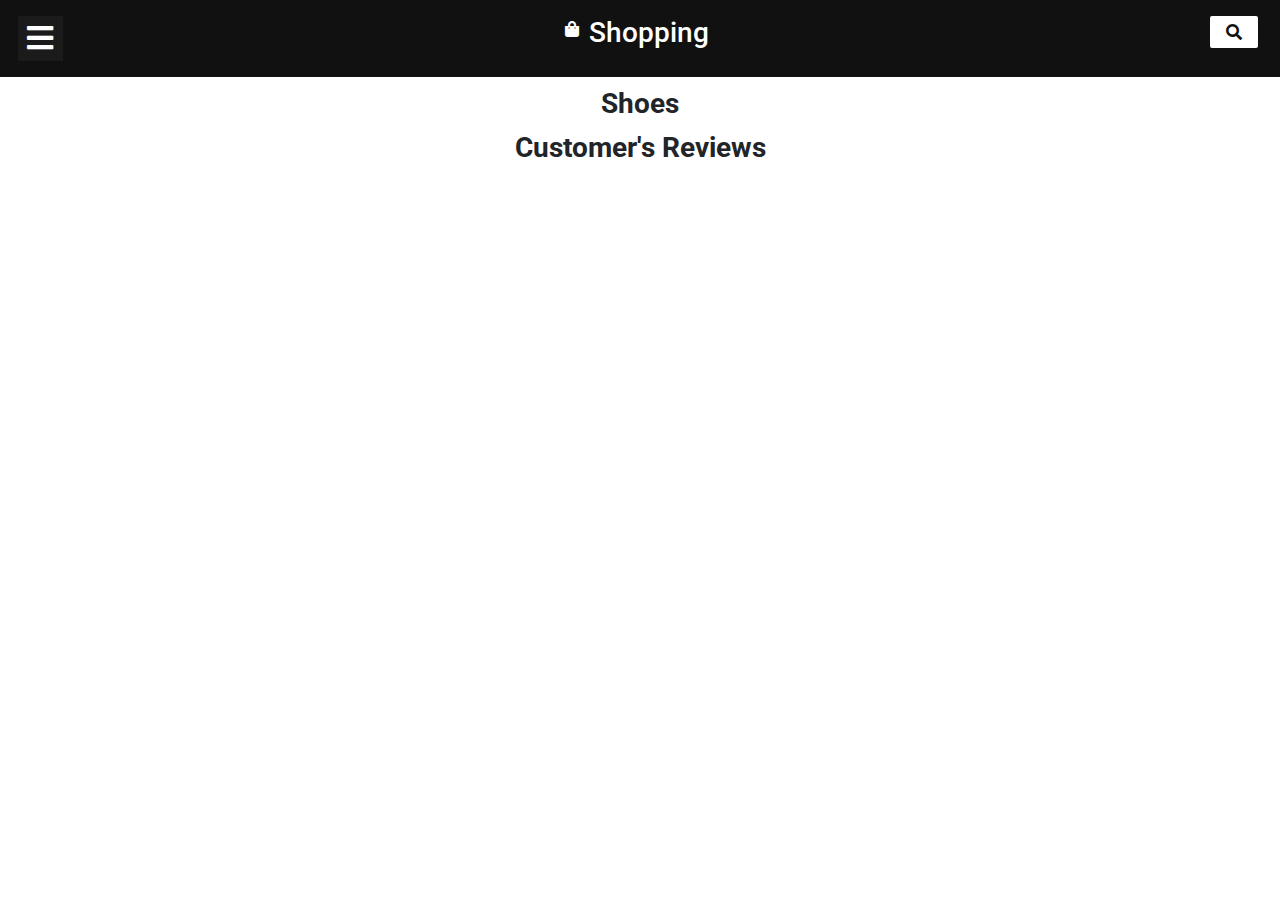
<file: index.html>
<!DOCTYPE html>
<html lang="en">
<head>
    <meta charset="UTF-8">
    <meta http-equiv="X-UA-Compatible" content="IE=edge">
    <meta name="viewport" content="width=device-width, initial-scale=1.0">
    <title>Document</title>
    <link href="https://fonts.googleapis.com/css2?family=Poppins:wght@200&family=Roboto:wght@100;300&display=swap" rel="stylesheet">

<link rel="preconnect" href="https://fonts.gstatic.com">
<link href="https://fonts.googleapis.com/css2?family=Poppins:wght@200&family=Roboto:wght@100&display=swap" rel="stylesheet">
    <link rel="stylesheet" href="https://maxcdn.bootstrapcdn.com/bootstrap/4.0.0/css/bootstrap.min.css" integrity="sha384-Gn5384xqQ1aoWXA+058RXPxPg6fy4IWvTNh0E263XmFcJlSAwiGgFAW/dAiS6JXm" crossorigin="anonymous">
    <link rel="stylesheet" href="https://cdnjs.cloudflare.com/ajax/libs/font-awesome/5.15.3/css/all.min.css"/>
  <link rel="stylesheet" href="assets/plugins/css/owl.carousel.min.css">
  <link rel="stylesheet" href="assets/plugins/css/owl.theme.default.min.css">
    <link rel="stylesheet" href="stylea.css">
    <link rel="stylesheet" href="style1.css">
    <link rel="stylesheet" href="responsive.css">
</head>
<body>

  
        <header id="header">
            <span class="fas fa-bars"></span>
        
            <div class="logo"><span class="fas fa-shopping-bag"></span><h3>Shopping</h3></div>
        
            <div class="left">
                <div class="search-container">
                    <label for="search" class="fas fa-search"></label>
                    <input type="search" name="search" id="search">
                    <span class="fas fa-shopping cart"></span>
                </div>
            </div>
        
            <div class="sidebar">
                <h4>Sidebar</h4>
                <nav>
                    <ul>
                        <li><a href="#">Home</a></li>
                        <li><a href="#">About</a></li>
                        <li><a href="#" class="feat-btn">Features
                            <span class="fas fa-caret-down"></span> </a>
                            <ul class="feat-show">
                                <li><a href="#">Web design</a></li>
                                <li><a href="#">Web development</a></li>
                            </ul>
                        </li>
                        <li><a href="#" class="serv-btn">Services  <span class="fas fa-caret-down"></span> </a>
                            <ul class="serv-show">
                                <li><a href="#">Web design</a></li>
                                <li><a href="#">Web development</a></li>
                            </ul>
                      </li>
                        <li><a href="#">Contact</a></li>
                        <li><a href="#">Blog</a></li>
        
                    </ul>
                </nav>
            </div>
        </header>
  

    <section id="home" class="mart50">
        <div class="owl-carousel owl-theme home-slider">
       
            <div class="slide item mt-5 mb-5">
               <div class="container">
                   <div class="row">
                       <div class="col-md-6">
                        <div class="pro-info">
                            <h3>Shoes</h3>
                            <i class="fas fa-star"></i>
                            <i class="fas fa-star"></i>
                            <i class="fas fa-star"></i>
                            <i class="fas fa-star"></i>
                              <i class="fas fa-star-half-o"></i>
                    
                              <p class="price">$44</p>
                              <p>Lorem ipsum dolor sit amet consectetur adipisicing elit. Quaerat ratione omnis nihil minus modi exercitationem vitae ullam. Dolores, obcaecati quos.</p>
                        </div>
                    
                     
                       </div>
        
                       <div class="col-md-6">
                        <img src="assets/images/images/shoe1.png" img class="img-fluid" style="transform:rotate(35deg);">
                       </div>
                   </div>
               </div>
            </div>
            <div class="slide item mt-5 mb-5">
                <div class="container">
                    <div class="row">
                        <div class="col-md-6">
                         <div class="pro-info">
                             <h3>Apple watch</h3>
                             <i class="fas fa-star"></i>
                             <i class="fas fa-star"></i>
                             <i class="fas fa-star"></i>
                             <i class="fas fa-star"></i>
                               <i class="fas fa-star-half-o"></i>
                     
                               <p class="price">$44</p>
                               <p>Lorem ipsum dolor sit amet consectetur adipisicing elit. Quaerat ratione omnis nihil minus modi exercitationem vitae ullam. Dolores, obcaecati quos.</p>
                         </div>
                     
                      
                        </div>
         
                        <div class="col-md-6">
                         <img src="assets/images/images/watch1.png" img class="img-fluid" style="transform:rotate(35deg);">
                        </div>
                    </div>
                </div>
             </div>
             <div class="slide item mt-5 mb-5">
                <div class="container">
                    <div class="row">
                        <div class="col-md-6">
                         <div class="pro-info">
                             <h3>Women's cloths</h3>
                             <i class="fas fa-star"></i>
                             <i class="fas fa-star"></i>
                             <i class="fas fa-star"></i>
                             <i class="fas fa-star"></i>
                               <i class="fas fa-star-half-o"></i>
                     
                               <p class="price">$44</p>
                               <p>Lorem ipsum dolor sit amet consectetur adipisicing elit. Quaerat ratione omnis nihil minus modi exercitationem vitae ullam. Dolores, obcaecati quos.</p>
                         </div>
                     
                      
                        </div>
         
                        <div class="col-md-6">
                         <img src="assets/images/images/cloth4.png" img class="img-fluid" style="transform:rotate(35deg);">
                        </div>
                    </div>
                </div>
             </div>
             <div class="slide item mt-5 mb-5">
                <div class="container">
                    <div class="row">
                        <div class="col-md-6 col-12">
                         <div class="pro-info">
                             <h3>Men's shirts</h3>
                             <i class="fas fa-star"></i>
                             <i class="fas fa-star"></i>
                             <i class="fas fa-star"></i>
                             <i class="fas fa-star"></i>
                               <i class="fas fa-star-half-o"></i>
                     
                               <p class="price">$44</p>
                               <p>Lorem ipsum dolor sit amet consectetur adipisicing elit. Quaerat ratione omnis nihil minus modi exercitationem vitae ullam. Dolores, obcaecati quos.</p>
                         </div>
                     
                      
                        </div>
         
                        <div class="col-md-6">
                         <img src="assets/images/images/shirt1.png" img class="img-fluid" style="transform:rotate(35deg);">
                        </div>
                    </div>
                </div>
             </div>
             <div class="slide item mt-5 mb-5">
                <div class="container">
                    <div class="row">
                        <div class="col-md-6">
                         <div class="pro-info">
                             <h3>Smart phones</h3>
                             <i class="fas fa-star"></i>
                             <i class="fas fa-star"></i>
                             <i class="fas fa-star"></i>
                             <i class="fas fa-star"></i>
                               <i class="fas fa-star-half-o"></i>
                     
                               <p class="price">$44</p>
                               <p>Lorem ipsum dolor sit amet consectetur adipisicing elit. Quaerat ratione omnis nihil minus modi exercitationem vitae ullam. Dolores, obcaecati quos.</p>
                         </div>
                     
                      
                        </div>
         
                        <div class="col-md-6">
                         <img src="assets/images/images/smartphone.png" img class="img-fluid" style="transform:rotate(35deg);">
                        </div>
                    </div>
                </div>
             </div>
        
        </div>
        </section>

<section id="products">
    <div class="products container">
        <h3>Shoes</h3>

        <div class="owl-carousel owl-theme products-slider">
            <div class="item">
                <img src="assets/images/images/shoe2.png">

                <H4>Shoe Adidas</H4>
                <i class="fas fa-star"></i>
                <i class="fas fa-star"></i>
                <i class="fas fa-star"></i>
                <i class="fas fa-star"></i>
                <i class="fas fa-star-half-o"></i>

                <div class="product-info">
                    <p>Lorem ipsum, dolor sit amet consectetur adipisicing elit. Quidem, dolore!</p>
                </div>
            </div>
            <div class="item">
                <img src="assets/images/images/shoe1.png">

                <H4>Shoe Adidas</H4>
                <i class="fas fa-star"></i>
                <i class="fas fa-star"></i>
                <i class="fas fa-star"></i>
                <i class="fas fa-star"></i>
                <i class="fas fa-star-half-o"></i>

                <div class="product-info">
                    <p>Lorem ipsum, dolor sit amet consectetur adipisicing elit. Quidem, dolore!</p>
                </div>
            </div>
            <div class="item">
                <img src="assets/images/images/shoe3.png">

                <H4>Shoe Adidas</H4>
                <i class="fas fa-star"></i>
                <i class="fas fa-star"></i>
                <i class="fas fa-star"></i>
                <i class="fas fa-star"></i>
                <i class="fas fa-star-half-o"></i>

                <div class="product-info">
                    <p>Lorem ipsum, dolor sit amet consectetur adipisicing elit. Quidem, dolore!</p>
                </div>
            </div>
            <div class="item">
                <img src="assets/images/images/shoe4.png">

                <H4>Shoe Adidas</H4>
                <i class="fas fa-star"></i>
                <i class="fas fa-star"></i>
                <i class="fas fa-star"></i>
                <i class="fas fa-star"></i>
                <i class="fas fa-star-half-o"></i>

                <div class="product-info">
                    <p>Lorem ipsum, dolor sit amet consectetur adipisicing elit. Quidem, dolore!</p>
                </div>
            </div>
            <div class="item">
                <img src="assets/images/images/shoe5.png">

                <H4>Shoe Adidas</H4>
                <i class="fas fa-star"></i>
                <i class="fas fa-star"></i>
                <i class="fas fa-star"></i>
                <i class="fas fa-star"></i>
                <i class="fas fa-star-half-o"></i>

                <div class="product-info">
                    <p>Lorem ipsum, dolor sit amet consectetur adipisicing elit. Quidem, dolore!</p>
                </div>
            </div>
            </div>
        </div>

    </div>
</section>

<div class="reviews">
   <div class="container">
       <h3>Customer's Reviews</h3>
       <div class="owl-carousel owl-theme cx-reviews">
        <div class="item">
            <p>Lorem ipsum dolor sit, amet consectetur adipisicing elit. Quia tenetur iste dolor, eos porro voluptatibus nostrum modi dolore cumque explicabo maxime? Asperiores quaerat dolores deleniti similique praesentium mollitia minus illo?</p>
             <img src="assets/images/pexels-photo-6283527.jpeg" class="image">
         </div>
         <div class="item">
            <p>Lorem ipsum dolor sit, amet consectetur adipisicing elit. Quia tenetur iste dolor, eos porro voluptatibus nostrum modi dolore cumque explicabo maxime? Asperiores quaerat dolores deleniti similique praesentium mollitia minus illo?</p>
             <img src="assets/images/pexels-photo-6283527.jpeg" class="image">
         </div>
         <div class="item">
            <p>Lorem ipsum dolor sit, amet consectetur adipisicing elit. Quia tenetur iste dolor, eos porro voluptatibus nostrum modi dolore cumque explicabo maxime? Asperiores quaerat dolores deleniti similique praesentium mollitia minus illo?</p>
             <img src="assets/images/pexels-photo-6283527.jpeg" class="image">
         </div>
       </div>
   </div>
</div>
    <script src="https://code.jquery.com/jquery-3.2.1.slim.min.js" integrity="sha384-KJ3o2DKtIkvYIK3UENzmM7KCkRr/rE9/Qpg6aAZGJwFDMVNA/GpGFF93hXpG5KkN" crossorigin="anonymous"></script>
<script src="https://cdnjs.cloudflare.com/ajax/libs/popper.js/1.12.9/umd/popper.min.js" integrity="sha384-ApNbgh9B+Y1QKtv3Rn7W3mgPxhU9K/ScQsAP7hUibX39j7fakFPskvXusvfa0b4Q" crossorigin="anonymous"></script>
<script src="https://maxcdn.bootstrapcdn.com/bootstrap/4.0.0/js/bootstrap.min.js" integrity="sha384-JZR6Spejh4U02d8jOt6vLEHfe/JQGiRRSQQxSfFWpi1MquVdAyjUar5+76PVCmYl" crossorigin="anonymous"></script>
<script src="assets/plugins/js/owl.carousel.min.js"></script>
<script>

    $('.fa-bars').click(function(){
        $('.fa-bars').toggleClass('click');
        $('.sidebar').toggleClass('show');
    })

    $('.fa-search, #search').mouseenter(function(){
        $(this).addClass('expand');
        $('#header .logo').hide();
    })
    $('.fa-search, #search').mouseout(function(){
        $(this).removeClass('expand');
        $('#header .logo').show();
    })
    $('.feat-btn').click(function(){
        $('nav ul .feat-show').toggleClass('show');
    })

    $('.serv-btn').click(function(){
        $('nav ul .serv-show').toggleClass('show');
    })
    </script>

    <script src="main.js"></script>
</body>
</html>
</file>
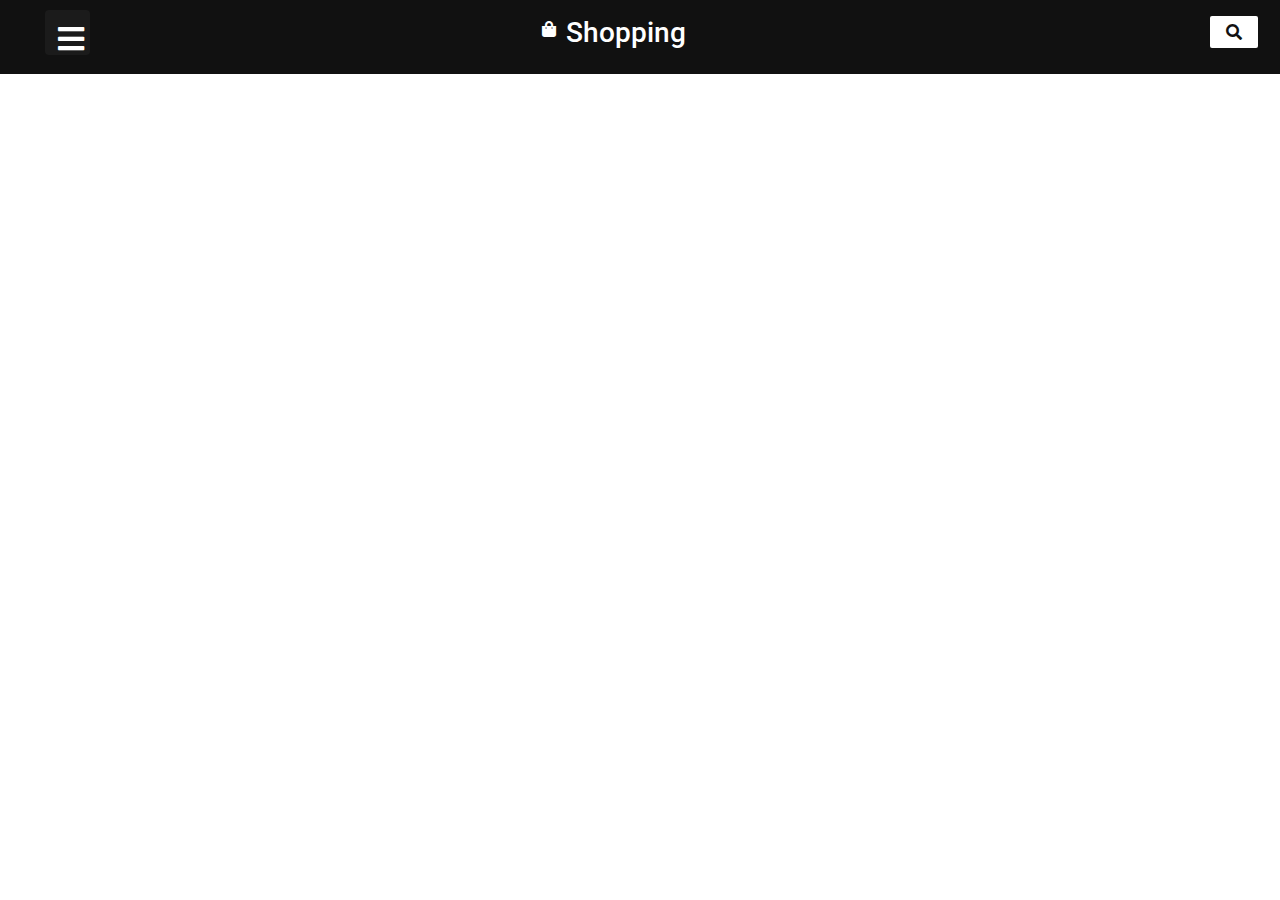
<file: i.html>
<!DOCTYPE html>
<html lang="en">

<head>
  <meta charset="UTF-8">
  <meta http-equiv="X-UA-Compatible" content="IE=edge">
  <meta name="viewport" content="width=device-width, initial-scale=1.0">
  <title>Document</title>
  <link href="https://fonts.googleapis.com/css2?family=Poppins:wght@200&family=Roboto:wght@100;300&display=swap"
    rel="stylesheet">

  <link rel="preconnect" href="https://fonts.gstatic.com">
  <link href="https://fonts.googleapis.com/css2?family=Poppins:wght@200&family=Roboto:wght@100&display=swap"
    rel="stylesheet">
  <link rel="stylesheet" href="https://maxcdn.bootstrapcdn.com/bootstrap/4.0.0/css/bootstrap.min.css"
    integrity="sha384-Gn5384xqQ1aoWXA+058RXPxPg6fy4IWvTNh0E263XmFcJlSAwiGgFAW/dAiS6JXm" crossorigin="anonymous">
  <link rel="stylesheet" href="https://cdnjs.cloudflare.com/ajax/libs/font-awesome/5.15.3/css/all.min.css" />
  <link rel="stylesheet" href="assets/plugins/css/owl.carousel.min.css">
  <link rel="stylesheet" href="assets/plugins/css/owl.theme.default.min.css">
  <link rel="stylesheet" href="style.css">
  <link rel="stylesheet" href="style1.css">
  <link rel="stylesheet" href="responsive.css">
</head>

<body>


  <header id="header">
    <div>
      <div class="btn">
        <span class="fas fa-bars"></span>
      </div>
      <div class="sidebar">
        <h4>Sidebar</h4>
        <nav>
          <ul>
            <li><a href="#">Home</a></li>
            <li><a href="#">About</a></li>
            <li><a href="#" class="feat-btn">Features
                <span class="fas fa-caret-down"></span> </a>
              <ul class="feat-show">
                <li><a href="#">Web design</a></li>
                <li><a href="#">Web development</a></li>
              </ul>
            </li>
            <li><a href="#" class="serv-btn">Services <span class="fas fa-caret-down"></span> </a>
              <ul class="serv-show">
                <li><a href="#">Web design</a></li>
                <li><a href="#">Web development</a></li>
              </ul>
            </li>
            <li><a href="#">Contact</a></li>
            <li><a href="#">Blog</a></li>

          </ul>
        </nav>
      </div>
    </div>

    <div class="logo"><span class="fas fa-shopping-bag"></span>
      <h3>Shopping</h3>
    </div>

    <div class="left">
      <div class="search-container">
        <label for="search" class="fas fa-search"></label>
        <input type="search" name="search" id="search">
        <span class="fas fa-shopping cart"></span>
      </div>
    </div>


  </header>


  <section id="home" class="mart50">
    <div class="owl-carousel owl-theme home-slider">

      <div class="slide item mt-5 mb-5">
        <div class="container">
          <div class="row">
            <div class="col-md-6">
              <div class="pro-info">
                <h3>Shoes</h3>
                <i class="fas fa-star"></i>
                <i class="fas fa-star"></i>
                <i class="fas fa-star"></i>
                <i class="fas fa-star"></i>
                <i class="fas fa-star-half-o"></i>

                <p class="price">$44</p>
                <p>Lorem ipsum dolor sit amet consectetur adipisicing elit. Quaerat ratione omnis nihil minus modi
                  exercitationem vitae ullam. Dolores, obcaecati quos.</p>
              </div>


            </div>

            <div class="col-md-6">
              <img src="assets/images/images/shoe1.png" img class="img-fluid" style="transform:rotate(35deg);">
            </div>
          </div>
        </div>
      </div>
      <div class="slide item mt-5 mb-5">
        <div class="container">
          <div class="row">
            <div class="col-md-6">
              <div class="pro-info">
                <h3>Shoes</h3>
                <i class="fas fa-star"></i>
                <i class="fas fa-star"></i>
                <i class="fas fa-star"></i>
                <i class="fas fa-star"></i>
                <i class="fas fa-star-half-o"></i>

                <p class="price">$44</p>
                <p>Lorem ipsum dolor sit amet consectetur adipisicing elit. Quaerat ratione omnis nihil minus modi
                  exercitationem vitae ullam. Dolores, obcaecati quos.</p>
              </div>


            </div>

            <div class="col-md-6">
              <img src="assets/images/images/shoe1.png" img class="img-fluid" style="transform:rotate(35deg);">
            </div>
          </div>
        </div>
      </div>
      <div class="slide item mt-5 mb-5">
        <div class="container">
          <div class="row">
            <div class="col-md-6">
              <div class="pro-info">
                <h3>Shoes</h3>
                <i class="fas fa-star"></i>
                <i class="fas fa-star"></i>
                <i class="fas fa-star"></i>
                <i class="fas fa-star"></i>
                <i class="fas fa-star-half-o"></i>

                <p class="price">$44</p>
                <p>Lorem ipsum dolor sit amet consectetur adipisicing elit. Quaerat ratione omnis nihil minus modi
                  exercitationem vitae ullam. Dolores, obcaecati quos.</p>
              </div>


            </div>

            <div class="col-md-6">
              <img src="assets/images/images/shoe1.png" img class="img-fluid" style="transform:rotate(35deg);">
            </div>
          </div>
        </div>
      </div>
      <div class="slide item mt-5 mb-5">
        <div class="container">
          <div class="row">
            <div class="col-md-6 col-12">
              <div class="pro-info">
                <h3>Shoes</h3>
                <i class="fas fa-star"></i>
                <i class="fas fa-star"></i>
                <i class="fas fa-star"></i>
                <i class="fas fa-star"></i>
                <i class="fas fa-star-half-o"></i>

                <p class="price">$44</p>
                <p>Lorem ipsum dolor sit amet consectetur adipisicing elit. Quaerat ratione omnis nihil minus modi
                  exercitationem vitae ullam. Dolores, obcaecati quos.</p>
              </div>


            </div>

            <div class="col-md-6">
              <img src="assets/images/images/shoe1.png" img class="img-fluid" style="transform:rotate(35deg);">
            </div>
          </div>
        </div>
      </div>
      <div class="slide item mt-5 mb-5">
        <div class="container">
          <div class="row">
            <div class="col-md-6">
              <div class="pro-info">
                <h3>Shoes</h3>
                <i class="fas fa-star"></i>
                <i class="fas fa-star"></i>
                <i class="fas fa-star"></i>
                <i class="fas fa-star"></i>
                <i class="fas fa-star-half-o"></i>

                <p class="price">$44</p>
                <p>Lorem ipsum dolor sit amet consectetur adipisicing elit. Quaerat ratione omnis nihil minus modi
                  exercitationem vitae ullam. Dolores, obcaecati quos.</p>
              </div>


            </div>

            <div class="col-md-6">
              <img src="assets/images/images/shoe1.png" img class="img-fluid" style="transform:rotate(35deg);">
            </div>
          </div>
        </div>
      </div>

    </div>
  </section>
  <script src="https://code.jquery.com/jquery-3.2.1.slim.min.js"
    integrity="sha384-KJ3o2DKtIkvYIK3UENzmM7KCkRr/rE9/Qpg6aAZGJwFDMVNA/GpGFF93hXpG5KkN"
    crossorigin="anonymous"></script>
  <script src="https://cdnjs.cloudflare.com/ajax/libs/popper.js/1.12.9/umd/popper.min.js"
    integrity="sha384-ApNbgh9B+Y1QKtv3Rn7W3mgPxhU9K/ScQsAP7hUibX39j7fakFPskvXusvfa0b4Q"
    crossorigin="anonymous"></script>
  <script src="https://maxcdn.bootstrapcdn.com/bootstrap/4.0.0/js/bootstrap.min.js"
    integrity="sha384-JZR6Spejh4U02d8jOt6vLEHfe/JQGiRRSQQxSfFWpi1MquVdAyjUar5+76PVCmYl"
    crossorigin="anonymous"></script>
  <script src="assets/plugins/js/owl.carousel.min.js"></script>
  <script>

    $('.btn').click(function () {
      $(this).toggleClass('click');
      $('.sidebar').toggleClass('show');
    })
    $('.feat-btn').click(function () {
      $('nav ul .feat-show').toggleClass('show');
    })

    $('.serv-btn').click(function () {
      $('nav ul .serv-show').toggleClass('show');
    })
    $('.fa-search, #search').mouseenter(function () {
      $(this).addClass('expand');
      $('#header .logo').hide();
    })
    $('.fa-search, #search').mouseout(function () {
      $(this).removeClass('expand');
      $('#header .logo').show();
    })
  
  </script>

  <script src="main.js"></script>
</body>

</html>
</file>
<file: stylea.css>
*{
    margin:0;
    padding:0;
    box-sizing:border-box;
   
}  


.fa-bars{
 
    top:10px;
    left:45px;
    height:45px;
    width: 45px;
    background-color: #1b1b1b;
    z-index: 10;
    cursor: pointer;
    transition: left 0.4s ease;
    text-align: center;

}

.fa-bars.click{
    left:260px;
}
.fa-bars.click:before{
    content: '\f00d';
  }

.fa-bars{
    color:white;
    font-size: 30px;
    line-height: 45px;
    text-align: center;
}
.sidebar{
    background-color: #1b1b1b;
    height:100vh;
    width:250px;
    color:#fff;
    position:fixed;
    top:0;
    left: -250px;

}
.sidebar.show{
    left:0;
}
nav{
   
    height:100%;
    width:100%;
}

.sidebar h4{
    text-align: center;
    font-size: 20px;
    margin:10px;
    margin-bottom:10px;
}

nav ul{
    list-style: none;
   

}

nav ul li{
    padding-left: 30px;
    line-height: 65px;
   
    width: 100%;
    border-bottom: 1px dotted #ececec;
    font-size: 17px;
}


nav ul li a{
    display: block;
    color: #fff;
    font-size: 17px;
    text-decoration: none;

}
nav ul li{
    position: relative;
}
nav ul li a span{
position: absolute;
top:30%;
right:20px;
transform: rotate(0deg);
font-size: 22px;
transition: transform 0.4s;
}
nav ul li a:hover span{
    transform:rotate(-180deg);
}
nav ul li a:hover{
    color:cyan;
    background-color: #1e1e1e;
}

nav ul ul{
    position: static;
  display: none;
  width: 100%;
   
}
nav ul .feat-show.show{
    display: block;
}
nav ul .serv-show.show{
    display: block;
}

nav ul ul li {
    line-height: 42px;
    border-bottom:none;
    border-bottom: none;
}

nav ul ul li a{
    display: block;
   
    font-size: 17px;
    color:#e6e6e6;
    padding-left: 10px;
    width: 100%;
}
nav ul ul li:last-child{
    border-bottom: none;
}
</file>
<file: style1.css>
*{
    margin:0;
    padding:0;
    box-sizing:border-box;
}


#header{
    display:flex;
 position: relative;
 width: 100vw;
    justify-content: space-between;
    padding:1rem 1.1rem;
    background-color: #111111;
    color:#fff;
    height: 60px;
    width: 100%;
   height: 100%;
   z-index: 1000;
    top:0;
    left:0;
}

#header .logo{
   display: flex;
}

#header .logo .fas{
    margin-right: 10px;
    margin-top:5px;
}

#header #search{
    width: 3rem;
    height: 2rem;
    color: #fff;
    border:none;
    outline: none;

    border-radius: 2px;
}

#header .fa-search{
  
        color: #111;
        position: absolute;
        z-index: 200;
        margin: 8px 10px 0 16px;
        font-weight:bold;
     
}

#header #search.expand{
    width: 15rem;
}
#home{
 background-color: cyan;
    width: 100%;
}
#home .slide{
    position: relative;
    top:4vh;
   height: 40vh;
    color: #111;
}

#home .owl-nav button.owl-prev {
    background: 0 0;
    color: inherit;
    border: none;
    padding: 0!important;
    font: inherit;
    color: #111;
    font-size: 40px;
    font-weight: bold;
    position: absolute;
    top: 40%;
    left:5px;
}

#home .owl-nav button.owl-next{
    background: 0 0;
    color: inherit;
    border: none;
    padding: 0!important;
    font: inherit;
    color: #111;
    font-size: 40px;
    font-weight: bold;
    position: absolute;
    top: 40%;
    right:5px;
}
#home .fa-star:before {
    content: "\f005";
    color: #b7a440;
}

#home .price{
    color: red;
    font-weight: bold;
}

#home .slide *{
    text-align: center;
}
#home h3 {
    font-size: 1.75rem;
    font-weight: bold;
}
#home .owl-theme .owl-dots .owl-dot span {
    width: 10px;
    height: 10px;
    margin: 5px 7px;
    background: #bd2929;
    display: block;
    -webkit-backface-visibility: visible;
    transition: opacity .2s ease;
    border-radius: 30px;
}
#home .slide img{
    width:50%;
    height:80%;
}

#home .slide .pro-info{
    margin-left: 200px;
}


#products img{
   width: 100%;
}

#products img{
    height: 50%;
    width: 50%;
}

#products h4{
    font-size: 15px;
    font-weight: bold;
}

#products p{
    font-size: 13px;
    color: #000;
}

#products .fa-star{
    color:gold;
}

#products h3{
    font-weight: bolder;
    text-align: center;
    margin-top: 10px;
}

#products .item{
    border: 1px solid gray;
    padding: 5px;
    text-align: center;
    width: 300px;
    border-radius: 5px;
   
}

#products .item img{
    display: block;
    margin: 0 auto;
}

#products .owl-nav button.owl-prev {
    background: 0 0;
    color: inherit;
    border: none;
    padding: 0!important;
    font: inherit;
    color: #111;
    font-size: 40px;
    font-weight: bold;
    position: absolute;
    top: 40%;
    left:5px;
}

#products .owl-nav button.owl-next{
    background: 0 0;
    color: inherit;
    border: none;
    padding: 0!important;
    font: inherit;
    color: #111;
    font-size: 40px;
    font-weight: bold;
    position: absolute;
    top: 40%;
    right:5px;
}
#products .owl-theme .owl-dots .owl-dot span {
    width: 10px;
    height: 10px;
    margin: 5px 7px;
    background: #bd2929;
    display: block;
    -webkit-backface-visibility: visible;
    transition: opacity .2s ease;
    border-radius: 30px;
}

.reviews img{
    width: 100%;
}
.reviews .cx-reviews .item img{
    width: 7%;
    height: 4%;

}
.reviews .cx-reviews .item .image{
    border-radius: 30% 30% 30% 0;
    width: 10%;
    height: 15%;
}
.reviews .item{
    display: flex;
align-items: center;
padding: 1rem;}
.reviews .item *{
    padding: 1rem;
}
    .reviews .item p{
        width: 80%;
    }

    .reviews .item img{
        width: 20%;
        height: 30%;
    }
    .reviews h3{
        font-weight: bolder;
        text-align: center;
        margin-top: 10px;
        margin-bottom: 30px;
    }
    .reviews .item p{
        color: #fff;
        padding: 10px;
        background-color: blue;
        color:#fff;
        height: 10rem;
        width: 45rem;
        border-radius:2% 2% 0 40%;
    }
    .reviews .owl-nav button.owl-prev {
        background: 0 0;
        color: inherit;
        border: none;
        padding: 0!important;
        font: inherit;
        color: #111;
        font-size: 40px;
        font-weight: bold;
        position: absolute;
        top: 40%;
        left:5px;
    }
    
    .reviews .owl-nav button.owl-next{
        background: 0 0;
        color: inherit;
        border: none;
        padding: 0!important;
        font: inherit;
        color: #111;
        font-size: 40px;
        font-weight: bold;
        position: absolute;
        top: 40%;
        right:5px;
    }
    .reviews .owl-theme .owl-dots .owl-dot span {
        width: 10px;
        height: 10px;
        margin: 5px 7px;
        background: #bd2929;
        display: block;
        -webkit-backface-visibility: visible;
        transition: opacity .2s ease;
        border-radius: 30px;
       
    }
</file>
<file: responsive.css>
@media screen and (max-width:767px){
  #home .slide .pro-info{
margin-left:0;
    
}

#home .slide{
  flex-direction: column;
  text-align: center;
  align-items: center;
}

#home .slide img {
  width: 50%;
  height: 80%;
  display: block;
  margin: 0 auto;
}
#header #search{
  width: 17rem!important;
}
#header .logo{
  display: none;
}

#products .item{
  border: 1px solid gray;
  padding: 5px;
  text-align: center;
  width: 300px;
  border-radius: 5px;
 display: block;
 margin: 5px auto;
}
.reviews .item{
  display: flex;
  flex-direction: column;
align-items: center;
padding: 1rem;}

.reviews .item p{
  width: 100%;
  padding: 10px;
  height: 15rem;
}

.reviews .item img{
  width: 100%;
  height: 100%;
  display: block;
  margin-bottom: 5px auto;
}
.reviews .cx-reviews .item .image {
  border-radius: 30% 30% 30% 0;
  width: 60%;
  height: 50%;

}
#products .owl-nav button.owl-next {
  background: 0 0;
  color: inherit;
  border: none;
  padding: 0!important;
  font: inherit;
  color: #111;
  font-size: 40px;
  font-weight: bold;
  position: absolute;
  top: 34%;
  right: 5px;
  margin-right: 27px;
}
#products .owl-nav button.owl-prev {
  background: 0 0;
  color: inherit;
  border: none;
  padding: 0!important;
  font: inherit;
  color: #111;
  font-size: 40px;
  font-weight: bold;
  position: absolute;
  top: 34%;
  right: 5px;
  margin-left: 27px;
}
}
</file>
<file: style.css>
*{
    margin:0;
    padding:0;
    box-sizing:border-box;
   
}  


.btn{
    position:absolute;
    top:10px;
    left:45px;
    height:45px;
    width: 45px;
    background-color: #1b1b1b;
    z-index: 10;
    cursor: pointer;
    transition: left 0.4s ease;
    text-align: center;

}

.btn.click{
    left:260px;
}
.btn.click span:before{
    content: '\f00d';
  }

.btn span{
    color:white;
    font-size: 30px;
    line-height: 45px;
    text-align: center;
}
.sidebar{
    background-color: #1b1b1b;
    height:100vh;
    width:250px;
    color:#fff;
    position:fixed;
    top:0;
    left: -250px;

}
.sidebar.show{
    left:0;
}
nav{
   
    height:100%;
    width:100%;
}

.sidebar h4{
    text-align: center;
    font-size: 20px;
    margin:10px;
    margin-bottom:10px;
}

nav ul{
    list-style: none;
   

}

nav ul li{
    padding-left: 30px;
    line-height: 65px;
   
    width: 100%;
    border-bottom: 1px dotted #ececec;
    font-size: 17px;
}


nav ul li a{
    display: block;
    color: #fff;
    font-size: 17px;
    text-decoration: none;

}
nav ul li{
    position: relative;
}
nav ul li a span{
position: absolute;
top:30%;
right:20px;
transform: rotate(0deg);
font-size: 22px;
transition: transform 0.4s;
}
nav ul li a:hover span{
    transform:rotate(-180deg);
}
nav ul li a:hover{
    color:cyan;
    background-color: #1e1e1e;
}

nav ul ul{
    position: static;
  display: none;
  width: 100%;
   
}
nav ul .feat-show.show{
    display: block;
}
nav ul .serv-show.show{
    display: block;
}

nav ul ul li {
    line-height: 42px;
    border-bottom:none;
    border-bottom: none;
}

nav ul ul li a{
    display: block;
   
    font-size: 17px;
    color:#e6e6e6;
    padding-left: 10px;
    width: 100%;
}
nav ul ul li:last-child{
    border-bottom: none;
}
</file>
